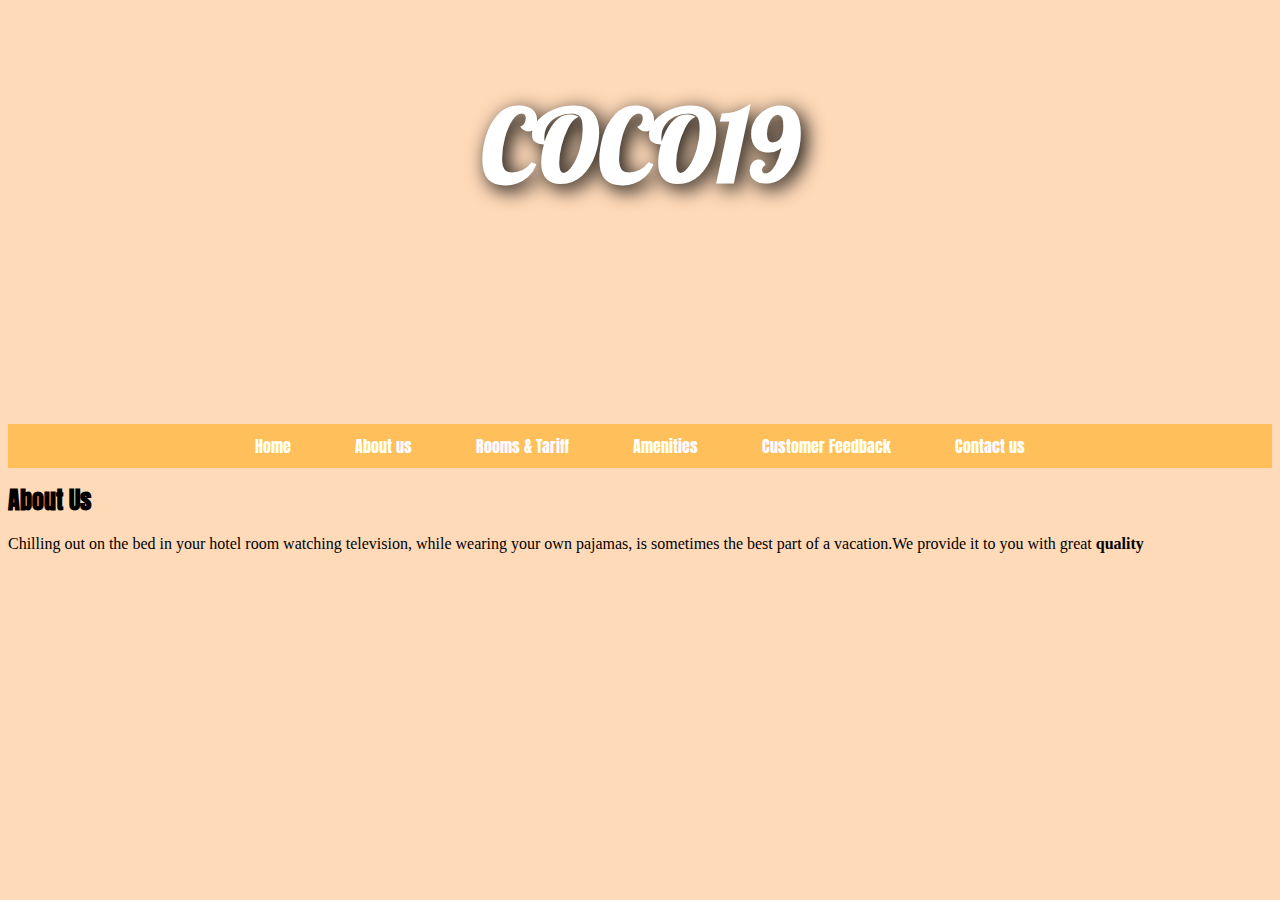
<file: Aboutus.html>
<!DOCTYPE html>
<html>
<head>
    <title>COCO19 | About Us</title>
    <link rel="stylesheet" type"text/css" href="style.css">
    <link href="https://fonts.googleapis.com/css?family=Anton" rel="stylesheet">
    <link href="https://fonts.googleapis.com/css?family=Lobster" rel="stylesheet">
    
    
    </head>
    <body>
    <header>
        <div class="spacer">
            <div class="hotelname">
        <h1>COCO19</h1>
            </div>
        </div>
        <ul>
            <li><a href="index.html"> Home</a></li>
            <li><a href="Aboutus.html">About us</a></li>
            <li><a href="Rooms&Tariff.html"> Rooms &amp; Tariff</a></li>
            <li><a href="Amenities.html">Amenities</a></li>
            <li><a href="CustFeedback.html">Customer Feedback</a></li>
            <li><a href="Contactus.html">Contact us</a></li>
        </ul>
        
        </header>
        <article>
            <h2><centre>About Us</centre>
            </h2>
            <font size="3" color="black" face="verdana"><p class="italic">Chilling out on the bed in your hotel room watching television, while wearing your own pajamas, is sometimes the best part of a vacation.We provide it to you with great <b>quality</b></p></font>
            
                </article>
    </body>
</html>
</file>
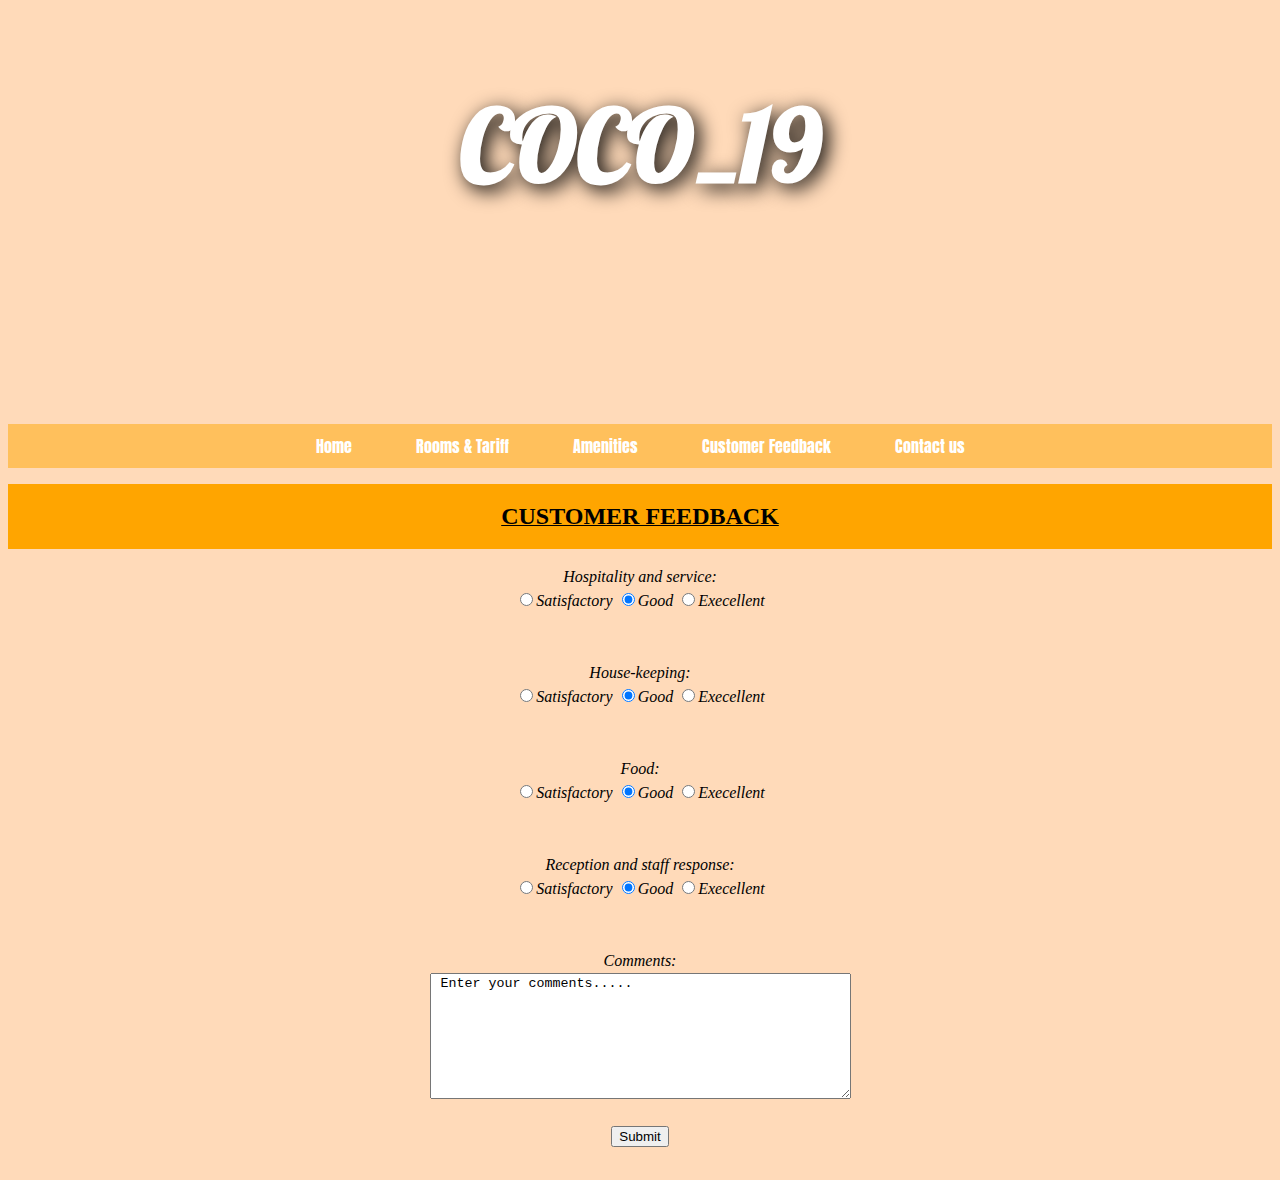
<file: CustFeedback.html>
<!DOCTYPE html>
<html>
<head>
<style>
.header{
background-color:orange;
padding:20px;
text-align:center;
}
body{
background-color:linen;
}
p.italic{
font-style:italic;
}
</style>
    <title>COCO_19 |Customer Feedback</title>
    <link rel="stylesheet" type"text/css" href="style.css">
          <link href="https://fonts.googleapis.com/css?family=Anton" rel="stylesheet">
    <link href="https://fonts.googleapis.com/css?family=Lobster" rel="stylesheet">
    
    
    </head>
    <body>
    <header>
        <div class="spacer">
            <div class="hotelname">
        <h1>COCO_19</h1>
            </div>
        </div>
        <ul>
            <li><a href="index.html"> Home</a></li>
            
            <li><a href="Rooms&Tariff.html"> Rooms &amp; Tariff</a></li>
            <li><a href="Amenities.html">Amenities</a></li>
            <li><a href="CustFeedback.html">Customer Feedback</a></li>
            <li><a href="Contactus.html">Contact us</a></li>
        </ul>
        
        </header>
		<center>
		<u><b><p class="header"><font size="5" color="black" face="verdana">CUSTOMER FEEDBACK</font></p></b></u>
<form><font size="3" color="black" face="verdana"><p class="italic">
Hospitality and service:<br>
<input type="radio" name="Hospitality and service" value="Satisfactory">Satisfactory
  <input type="radio" name="Hospitality and service" value="Good" checked>Good
<input type="radio" name="Hospitality and service" value="Excellent">Execellent<br><br><br>
House-keeping:<br>
<input type="radio" name="House-keeping" value="Satisfactory">Satisfactory
  <input type="radio" name="House-keeping" value="Good" checked>Good
<input type="radio" name="House-keeping" value="Excellent">Execellent<br><br><br>
Food:<br>
<input type="radio" name="Food" value="Satisfactory">Satisfactory
  <input type="radio" name="Food" value="Good" checked>Good
<input type="radio" name="Food" value="Excellent">Execellent<br><br><br>
Reception and staff response:<br>
<input type="radio" name="Reception and staff response" value="Satisfactory">Satisfactory
  <input type="radio" name="Reception and staff response" value="Good" checked>Good
<input type="radio" name="Reception and staff response" value="Excellent">Execellent<br><br><br>
Comments:<br>
<textarea name+"Comment" cols="50" rows="8"> Enter your comments.....</textarea><br>
</p>
</font>
<input type="submit" value="Submit"><br><br>
</center>
</form>
</body>
</file>
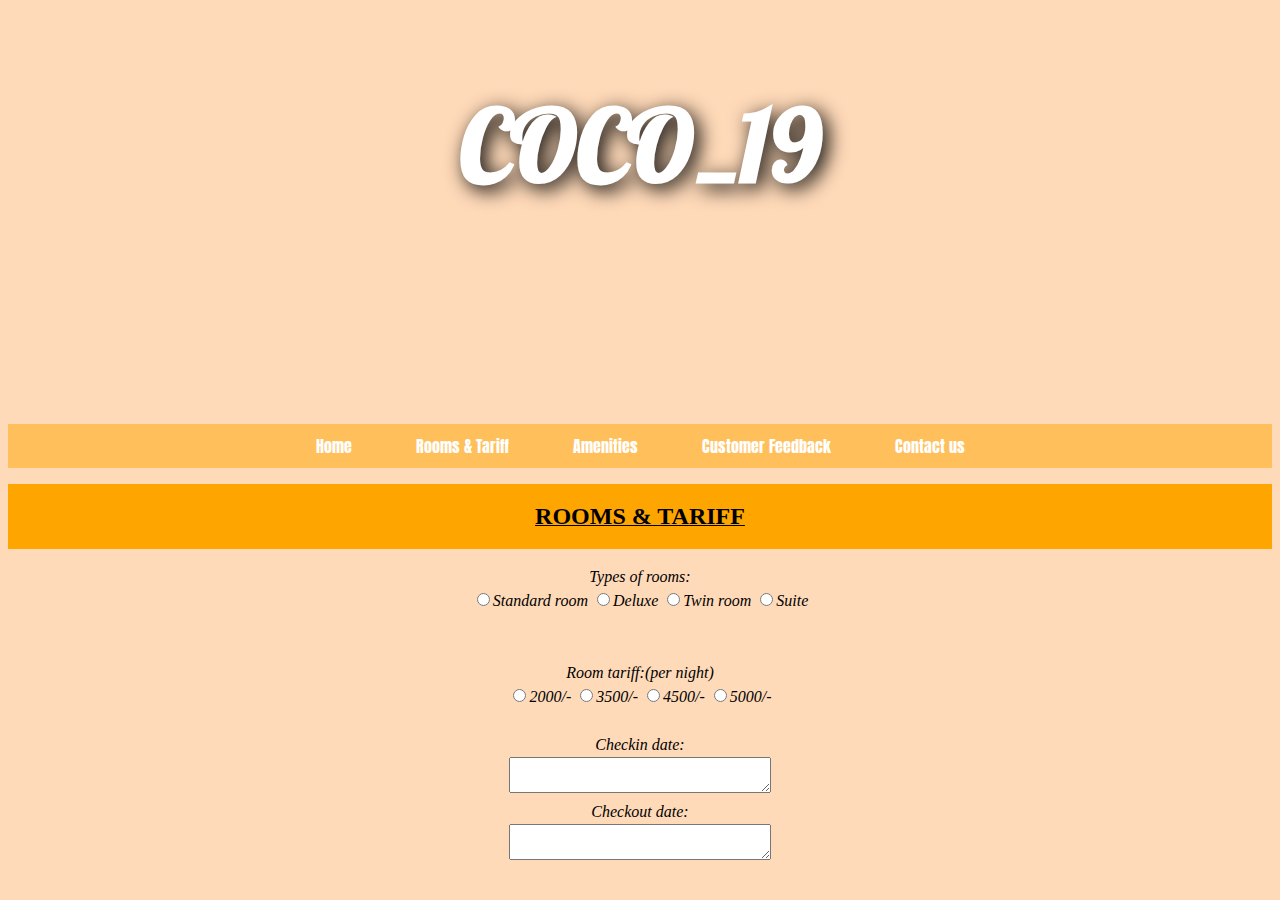
<file: Rooms&Tariff.html>
<!DOCTYPE html>
<html>
<head>
<style>


.header{
background-color:orange;
padding:20px;
text-align:center;
}
p.italic{
font-style:italic;
}
</style>
    <title>COCO_19 |Rooms & Tariff</title>
    <link rel="stylesheet" type"text/css" href="style.css">
          <link href="https://fonts.googleapis.com/css?family=Anton" rel="stylesheet">
    <link href="https://fonts.googleapis.com/css?family=Lobster" rel="stylesheet">
    
    
    </head>
    <body>
    <header>
        <div class="spacer">
            <div class="hotelname">
        <h1>COCO_19</h1>
            </div>
        </div>
        <ul>
            <li><a href="index.html"> Home</a></li>
            <li><a href="Rooms&Tariff.html"> Rooms &amp; Tariff</a></li>
            <li><a href="Amenities.html">Amenities</a></li>
            <li><a href="CustFeedback.html">Customer Feedback</a></li>
            <li><a href="Contactus.html">Contact us</a></li>
        </ul>
        
        </header>
		<center>
		
		<u><b><p class="header"><font size="5" color="black" face="verdana">ROOMS & TARIFF</font></p></b></u>
<form><font size="3" color="black" face="verdana"><p class="italic">
Types of rooms:<br>
<input type="radio" name="Types of rooms" value="Delux room">Standard room
  <input type="radio" name="Types of rooms" value="Single bed room">Deluxe
<input type="radio" name="Types of rooms" value="Double bed room">Twin room
<input type="radio" name="Types of rooms" value="Twin room">Suite<br><br><br>
Room tariff:(per night)<br>
<input type="radio" name="Room tariff(per night)" value="2000/-">2000/-
<input type="radio" name="Room tariff(per night)" value="3500/-">3500/-
<input type="radio" name="Room tariff(per night)" value="4500/-">4500/-
<input type="radio" name="Room tariff(per night)" value="5000/-">5000/-<br><br>
Checkin date:<br>
<textarea name+"Checkin date" cols="30" rows="2"></textarea><br>
Checkout date:<br>
<textarea name+"Checkout date" cols="30" rows="2"></textarea><br>
</p>
</form>
</center>
</body>
</html>
</file>
<file: style.css>
html
{
    background: peachpuff;
}
body
{
    background: peachpuff;
   font-family: 'Anton', sans-serif;
    line-height: 1.5em;
}
header
{
    text-align: center;
        background:url(http://www.thegranddragonladakh.com/wp-content/themes/grand-dragon/images/HotelExterior.jpg);
    background-size: cover;
    color: white;
}
.spacer
{
    height: 400px;
}
ul
{
    padding:10px;
    background: rgba(255, 165, 0, 0.5);
}
li
{
    display: inline;
    padding: 0px 30px 0px 30px;
}
a
{
    color: white;
    text-decoration: none;
}
a:hover
{
    color: #afafaf;
}
.hotelname
{
    font-family: 'Lobster', cursive;
    text-align: center;
    font-size: 50px;
    line-height: 1.6em;
    padding-top: 30px;
    text-shadow: 5px 5px 20px black;
}
.contactusfor
{
    color: saddlebrown;
   text-align: center;
    font-size: 30px;
}
footer
{
    background: orange;
    color: black;
    font-size: 0.75em;
    text-align: center;
   
}
</file>
